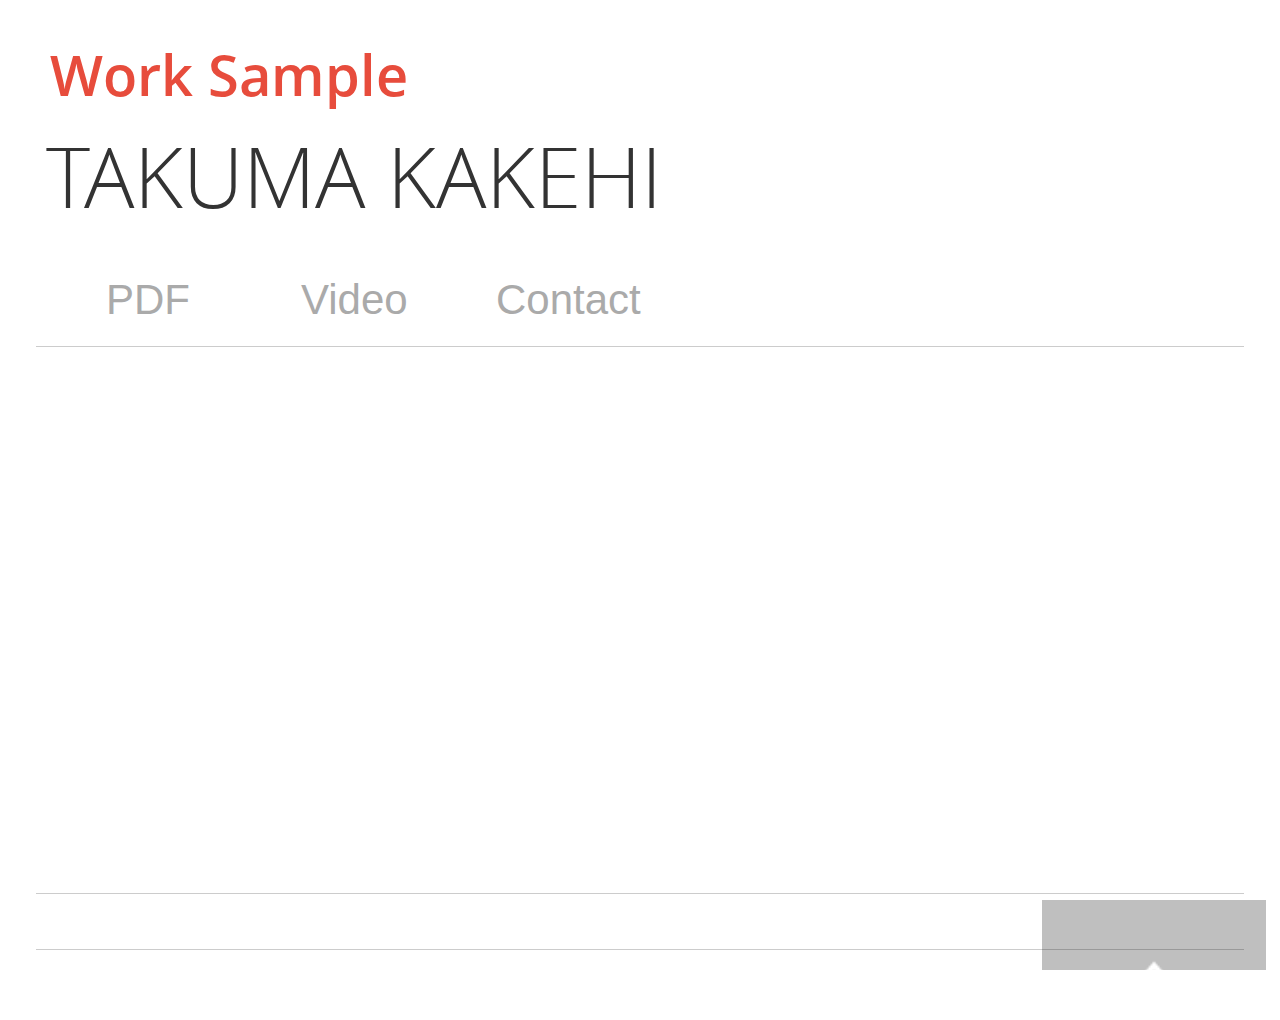
<file: index.html>
<!doctype html>
<html>
<head>
<meta charset="UTF-8">
<script src="http://ajax.googleapis.com/ajax/libs/jquery/1.7.0/jquery.min.js"></script>
<!--script src="js/jquery.min.js"></script-->
<script src="js/jquery.lazyload.min.js"></script>
<script type="text/javascript" src="js/freewall.js"></script>
<meta NAME="ROBOTS" CONTENT="NOINDEX, NOFOLLOW">
<title>Takuma Kakehi Portfolio</title>
<style>

@font-face {
    font-family: 'open_sansregular';
    src: url('font/open-sans/opensans-regular-webfont.eot');
    src: url('font/open-sans/opensans-regular-webfont.eot?#iefix') format('embedded-opentype'),
         url('font/open-sans/opensans-regular-webfont.woff2') format('woff2'),
         url('font/open-sans/opensans-regular-webfont.woff') format('woff'),
         url('font/open-sans/opensans-regular-webfont.ttf') format('truetype'),
         url('font/open-sans/opensans-regular-webfont.svg#open_sansregular') format('svg');
    font-weight: normal;
    font-style: normal;
}

@font-face {
    font-family: 'open_sanssemibold';
    src: url('font/open-sans/opensans-semibold-webfont.eot');
    src: url('font/open-sans/opensans-semibold-webfont.eot?#iefix') format('embedded-opentype'),
         url('font/open-sans/opensans-semibold-webfont.woff2') format('woff2'),
         url('font/open-sans/opensans-semibold-webfont.woff') format('woff'),
         url('font/open-sans/opensans-semibold-webfont.ttf') format('truetype'),
         url('font/open-sans/opensans-semibold-webfont.svg#open_sanssemibold') format('svg');
    font-weight: normal;
    font-style: normal;

}

@font-face {
    font-family: 'open_sanslight';
    src: url('font/open-sans/opensans-light-webfont.eot');
    src: url('font/open-sans/opensans-light-webfont.eot?#iefix') format('embedded-opentype'),
         url('font/open-sans/opensans-light-webfont.woff2') format('woff2'),
         url('font/open-sans/opensans-light-webfont.woff') format('woff'),
         url('font/open-sans/opensans-light-webfont.ttf') format('truetype'),
         url('font/open-sans/opensans-light-webfont.svg#open_sanslight') format('svg');
    font-weight: normal;
    font-style: normal;

}

@font-face {
    font-family: 'open_sanslight_italic';
    src: url('font/open-sans/opensans-lightitalic-webfont.eot');
    src: url('font/open-sans/opensans-lightitalic-webfont.eot?#iefix') format('embedded-opentype'),
         url('font/open-sans/opensans-lightitalic-webfont.woff2') format('woff2'),
         url('font/open-sans/opensans-lightitalic-webfont.woff') format('woff'),
         url('font/open-sans/opensans-lightitalic-webfont.ttf') format('truetype'),
         url('font/open-sans/opensans-lightitalic-webfont.svg#open_sanslight_italic') format('svg');
    font-weight: normal;
    font-style: normal;

}

@font-face {
    font-family: 'latin_modern_roman_caps10Ob';
    src: url('font/lm-roman/lmromancaps10-oblique-webfont.eot');
    src: url('font/lm-roman/lmromancaps10-oblique-webfont.eot?#iefix') format('embedded-opentype'),
         url('font/lm-roman/lmromancaps10-oblique-webfont.woff2') format('woff2'),
         url('font/lm-roman/lmromancaps10-oblique-webfont.woff') format('woff'),
         url('font/lm-roman/lmromancaps10-oblique-webfont.ttf') format('truetype'),
         url('font/lm-roman/lmromancaps10-oblique-webfont.svg#latin_modern_roman_caps10Ob') format('svg');
    font-weight: normal;
    font-style: normal;

}

@-webkit-keyframes bg-color {
  0% { color: #e74c3c; }
  20% { color: #f1c40f; }
  40% { color: #1abc9c; }
  60% { color: #3498db; }
  80% { color: #9b59b6; }
  100% { color: #e74c3c; }
}
@keyframes bg-color {
  0% { color: #e74c3c; }
  20% { color: #f1c40f; }
  40% { color: #1abc9c; }
  60% { color: #3498db; }
  80% { color: #9b59b6; }
  100% { color: #e74c3c; }
}


html {
	font-size : 16px;
  	font-size : 1rem; /* 48px */
	
	font-family: Helvetica, sans-serif;
	font-weight: lighter;
	color: #777;
	background-color: #FFF;/*background-color:#F3F3F3;*/
	
}

#loadingSpinner{
	z-index:1000;
	position:fixed;
	left: 50%;
   	top: 50%;
   	margin-top: -50px;
   	margin-left: -50px;
	display:none;
}

/*
--- hover side button
*/
._hoverSideButton, ._hoverSideProjectLebel{
	opacity: 1;
	max-height: 2.5rem;
	height: 2.5rem;
	
	position:fixed;
	
	z-index:10000;
}
._hoverSideButton {
	right: 0.5rem;
	width: 2.5rem;
	background-color: #000;
	
	-webkit-transition: width 0.5s, height 0.5s; /* For Safari 3.1 to 6.0 */
	transition: width 0.5s, height 0.5s;
	/*display: none;*/
	cursor: pointer;
}
._hoverSideButton #_sideMenuTitle, #_tableOfContentsTitle{
	font-size:1.2rem;
}
._hoverSideButton #_sideMenuTitle{
	
	text-align:center;
	display:none;
}
._hoverSideProjectLebel{
	min-width:2.5rem;
	left: 0.5rem;
	bottom: -8rem;
	
	overflow:visible;
	
	display:block;
}
._hoverSideProjectLebel ._projectNumber, ._hoverSideProjectLebel ._projectTitle, ._hoverSideProjectLebel ._projectDescription, ._hoverSideProjectLebel ._projectClose{
	height:2rem;
	color: white;
	text-align:left;
	float:left;
	min-width: 2.5rem;
}
._hoverSideProjectLebel ._projectLabelBackground{
	min-width:2.5rem;
	background-color: #000;
	height: 2.5rem;
	
	position:relative;
	z-index:10000;
}

._hoverSideProjectLebel ._projectNumber{
	width:2rem;
	font-size:1.25rem;
	font-weight:100;
	font-family: latin_modern_roman_caps10Ob;
	text-align:center;
	margin:.25rem 0rem;
	padding: 0rem;
	
	cursor:default;
}
._hoverSideProjectLebel ._projectTitle{
	font-size:1rem;
	font-weight:100;
	font-family: open_sanssemibold;
	margin:.5rem .5rem;
}
._hoverSideProjectLebel ._projectDescription{
	font-size:0.7rem;
	font-weight:100;
	font-family: open_sanslight;
	margin-top:.8rem;
	margin-right:1.5rem;
}
._hoverSideProjectLebel ._projectClose{
	width:2rem;
	float:right;
}
._hoverSideProjectLebel ._projectClose img{
	width:1.5rem;
	height:1.5rem;
	padding-top:.5rem
}

#_menuContainer {
	top:-2.5rem;
	max-width: 40rem;
	overflow: hidden;
}
#_sideMenuIcon {
	margin:30% 0%;
}
#_sideMenuIcon div {
	width: 60%;/*1.25em;*/
	height: 1px;
	margin: 20% 0%;
	background-color: #FFF;
}
/*#_menuContainer:hover {
    width:30%;
	height:100%;
}*/
#_goTopButton {
	bottom:-2.5rem;
}

/*
--- hover side button
*/

#_tableOfContentsUnorderedList p{
	
}
#_tableOfContentsUnorderedList {
	text-decolation: none;
	text-align: left;
	list-style: none;
}
#_tableOfContentsUnorderedList li, #contact #_contactContent {
	font-size: 0.8rem;
	padding: 5px;
	font-size: 75%;
}
#_tableOfContentsUnorderedList li a, #contact a {
	font-size: 0.8rem;
	color: #777;
	text-decoration: underline;
	cursor: pointer;
}

#header{
	text-align: left;
	max-width:1280px;
	margin: 0 1rem 2.5rem 1rem;
	border-bottom: #CCC solid thin;
}
#header #title, #header #subtitle{
	font-family: open_sanslight;
}
#header #title{
	 font-size:2rem;
	 color:#333;
	 font-weight:thin; 
	 padding:2px 10px;
}
#header #subtitle{
	font-family:open_sanssemibold;
	font-size:1rem;
	padding:1rem 0.5rem 0.2rem 0.5rem;
	 
	color: #e74c3c;
  	animation: bg-color 15s infinite;
  	-webkit-animation: bg-color 15s infinite;
}
#headerMenu, #headerCategoryMenu, #headerRoleMenu, #_headerSoftMenu {
	margin-bottom: 2.5rem;
	padding: 0rem 0rem 3rem 0rem;
	border-bottom: #CCC solid thin;
}
#headerMenu li {
	list-style: none;
	float: left;
}
#headerMenu .menu {
	font-size:0.8rem;
	width: 55px;
	padding: 0.5rem 2.5rem;
}
#headerMenu .menu a {
	color: #AAA;
	text-decoration: none;
}

#header #_tableOfContents {
	margin: 0px;
	padding: 0px 0px 40px 0px;
}
#main-tableOfContents {
	-webkit-column-count: 3;
	-moz-column-count: 3;
	column-count: 3;
}

._imageViewersContainer{
	margin: 0 1rem 0rem 1rem;
}
iframe {
	padding: 20px;
}
._imageViewers {
	padding: 0px;
	margin: 0px;
	border: none;
	height:100%;
}
._imageViewers img {
	width: 100%;
	max-width: 1280px;
	/*border: solid medium #F9F9F9;*/
}



._projectTitle{
	font-size:8rem;
	text-align:center;
	margin:.2rem 0rem;
	font-family:Raleway
}
._projectSubttle{
	text-align:center;
	margin-bottom:20px;
	padding-bottom:20px;
	font-size:3.6rem;
	margin:2rem 0rem;
	font-style:italic;
	font-family:Raleway
}
._imageTextBox{
	padding-top:20px;
	text-align:left;
	max-width:1280px;
	color:#000;
	padding:20px 15px;
	background:rgba(255,255,255,255.5);
	margin-bottom:120px;
}
.informationList{
	font-size:1.4rem;
	padding:2px 0px;
	font-family:Didot;
}
.informationDescription{
	font-size:1.2rem;
	font-family:Didot;
}

@media screen and (min-device-width: 1334px) and (orientation: portrait) {
  html { font-size:100%; }
  #main-tableOfContents { -webkit-column-count: 2; -moz-column-count: 2; column-count: 2; }
}
@media screen and (max-device-width: 1334px) and (orientation: portrait)  {
  html { font-size:150%; }
  #main-tableOfContents { -webkit-column-count: 2; -moz-column-count: 2; column-count: 2; }
    
	/*
	--- hover side button
	*/
	._hoverSideButton {height: 8rem; width: 8rem;}
	#_sideMenuIcon div {height: 3px;}
	/*
	--- hover side button
	*/
}
@media screen and (max-device-width: 768px) and (orientation: portrait)  {
  html { font-size:100%; }
    
  #header #title{font-size:3rem;}
  #header #subtitle{font-size:2rem;}
  #headerMenu .menu {font-size:1.5rem;}
  
  	/*
	--- hover side button
	*/
	._hoverSideButton {height: 8rem; width: 8rem; opacity:0.25;}
  	._hoverSideButton #_sideMenuTitle, #_tableOfContentsTitle{font-size:2rem;}
	#_sideMenuIcon div {height: 3px;}
	#_menuContainer {max-width: max-width;}
  	#_tableOfContentsUnorderedList li, #contact #_contactContent {font-size: 1.2rem;}
  	#_tableOfContentsUnorderedList li a, #contact a {font-size: 1.2rem;}<br>
  	/*
	--- hover side button
	*/
	
  #main-tableOfContents { -webkit-column-count: 1; -moz-column-count: 1; column-count: 1; }
}

@media screen and (min-device-width: 1334px) and (orientation: landscape) {
  html { font-size:100%; }
}
@media screen and (max-device-width: 1334px) and (orientation: landscape) {
  html { font-size:175%; }
  
  #header #title{font-size:3rem;}
  #header #subtitle{font-size:2rem;}
  #headerMenu .menu {font-size:1.5rem;}

  	/*
	--- hover side button
	*/
	._hoverSideButton {height: 8rem; width: 8rem; opacity:0.25;}
  	._hoverSideButton #_sideMenuTitle, #_tableOfContentsTitle{font-size:2rem;}
	#_sideMenuIcon div {height: 3px;}
	#_tableOfContentsUnorderedList li, #contact #_contactContent {font-size: 1.2rem;}
  	#_tableOfContentsUnorderedList li a, #contact a {font-size: 1.2rem;}
  	/*
	--- hover side button
	*/
	
  #main-tableOfContents { -webkit-column-count: 2; -moz-column-count: 2; column-count: 2; }
}
@media screen and (max-device-width: 768px) and (orientation: landscape) {
  html { font-size:50%; }
  
  #header #title{font-size:3rem;}
  #header #subtitle{font-size:2rem;}
  #headerMenu .menu {font-size:1.5rem;}

  	/*
	--- hover side button
	*/
	._hoverSideButton {height: 8rem; width: 8rem; opacity:0.25;}
  	._hoverSideButton #_sideMenuTitle, #_tableOfContentsTitle{font-size:2rem;}
	#_sideMenuIcon div {height: 3px;}
	#_tableOfContentsUnorderedList li, #contact #_contactContent {font-size: 1.2rem;}
  	#_tableOfContentsUnorderedList li a, #contact a {font-size: 1.2rem;}
  	/*
	--- hover side button
	*/
	
  #main-tableOfContents { -webkit-column-count: 2; -moz-column-count: 2; column-count: 2; }
}

</style>
</head>
<body>
<div id="_dummy-text" style="font-size:3rem; color:#000000; z-index:10000; position:fixed; display:none;">AAAAAAAAA</div>
<center>
  <div id='loadingSpinner'><img width='100px' src='loading_spinner.gif'/></div>
  
  <!-- Right Top Expanding Menu -->
  <!--div class="_hoverSideButton"  id="_menuContainer">
    <div style="padding:0.5rem;">
      <p id='_sideMenuTitle'>Projects</p>
      <div id="_sideMenuIcon">
            <div></div>	<div></div> <div></div>
      </div>
      <ul id="_tableOfContentsUnorderedList"></ul>
    </div>
  </div-->
  
  <!-- Right Bottom GoToTop Button -->
  <div class="_hoverSideButton" id="_goTopButton"> <img width="80%;" style="text-align:center; padding-top:0.3rem;" src="goTop.png"/> </div>
  
  <!-- Left Bottom Project Description Button -->
  <div class="_hoverSideProjectLebel" id="_projectLabel">
  	<div class="_projectLabelBackground">
    	<div class="_projectNumber"></div><div class="_projectTitle"></div><div class="_projectDescription"></div><div class="_projectClose"><img src="close.png" /></div>
    </div>
  </div>
  
  <!-- Header -->
  <div id="header">
    <div>
      <div id='subtitle'>Work Sample</div>
      <div id='title'>TAKUMA KAKEHI</div>
      <ul id="headerMenu">
        <li class="menu"><a href="http://goo.gl/jl9OnZ">PDF</a></li>
        <li class="menu"><a href="https://youtu.be/H-6yXdMdsms">Video</a></li>
        <li id="_toContactButton" class="menu"><a href="#contact">Contact</a></li>
        <!--div style=" font-size:80%; float:right;  text-align:right;">
                    225 himrod st., APT#3R.,<br/>
                    Brooklyn, NY, 11237 USA<br/>
                    <br/>
                    TEL : +81-804385-7887<br/>
                    Email : <a href="emailto:takuma.kakehi@gmail.com">takuma.kakehi@gmail.com</a>
                </div-->
      </ul>
    </div>
    
    <!-- SORT BUTTON -->
    <div style="width:!important 100%; height:19rem;">
        <div style="width:!important 100%; height:6rem;">
          <ul id="_headerCategoryMenu" style="text-align:center;">
          </ul>
        </div>
        <div style="width:!important 100%; height:6rem;">
          <ul id="_headerRoleMenu" style="text-align:center;">
          </ul>
        </div>
        <div style="width:!important 100%; height:2.5rem;">
          <ul id="_headerSoftMenu" style="text-align:center;">
          </ul>
        </div>
    </div>
    
    <!-- PROJECT TABLE OF CONTENTS -->
    <!--div id="_tableOfContents">
      <p id="_tableOfContentsTitle">Projects</p>
      <div id="main-tableOfContents">
        <ul id="_tableOfContentsUnorderedList"></ul>
      </div>
    </div-->
  
  </div>
  
  <!-- Project Slides -->
  <div id="_projectSlidesContainer"></div>
  
</center>
</body>
<script src="js/common.function.js"></script>
<script src="js/portfolio.js"></script>
</html>
</file>
